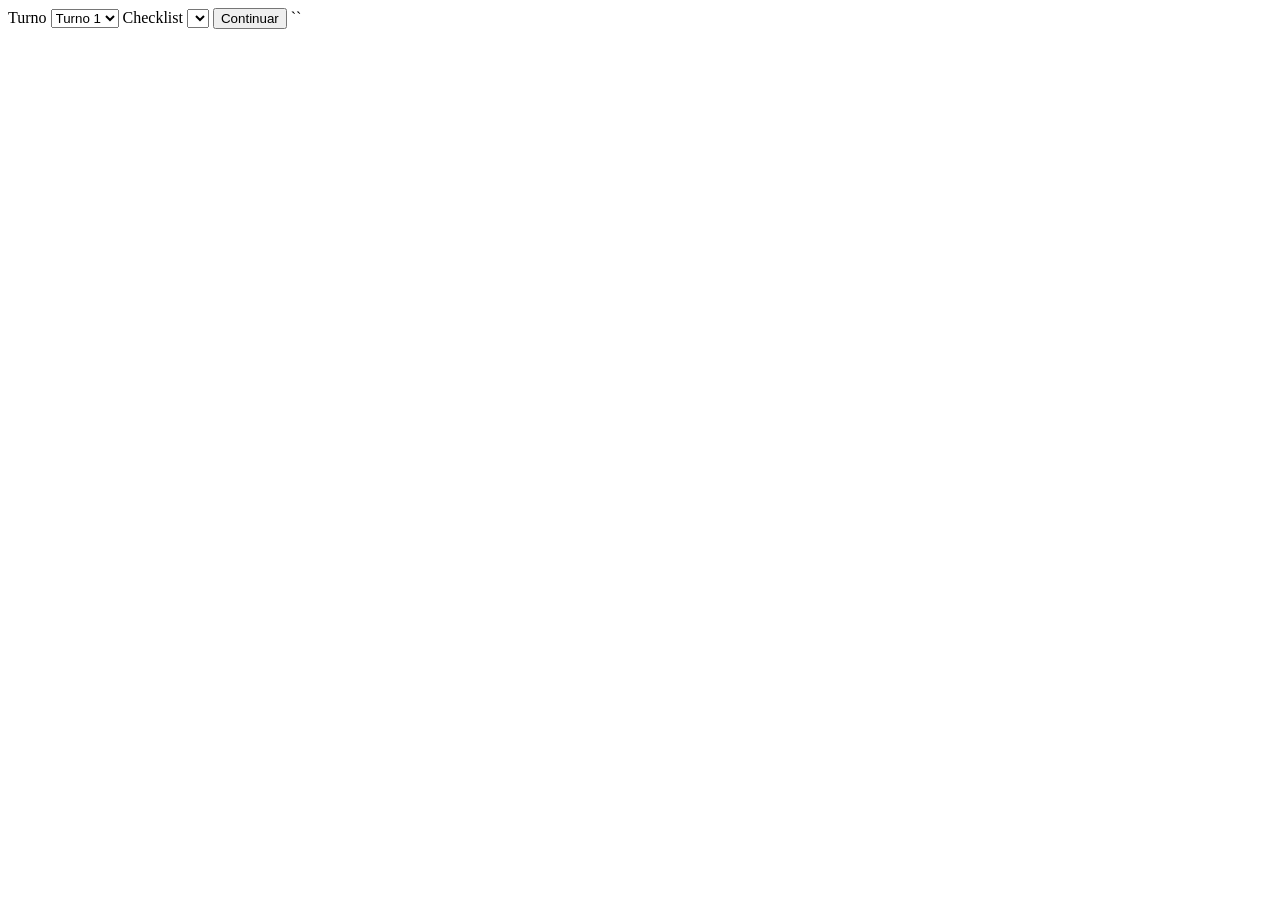
<file: index.html>
<!DOCTYPE html>
<html lang="es">
<head>
  <meta charset="UTF-8">
  <title>Sistema de Checklists</title>
  <link rel="/head>
<body>

<h2>Sistema de Checklists</h2>

<label>Responsable</label>
<input id="responsable" placeholder="Nombre o usuario">

<label>Turno</label>
<select id="turno">
  <option>Turno 1</option>
  <option>Turno 2</option>
  <option>Turno 3</option>
</select>

<label>Checklist</label>
<select id="tipo"></select>

<button onclick="continuar()">Continuar</button>

<scriptjs</script>
<script src="app.js"></script>

</body>
</html>
``
</file>
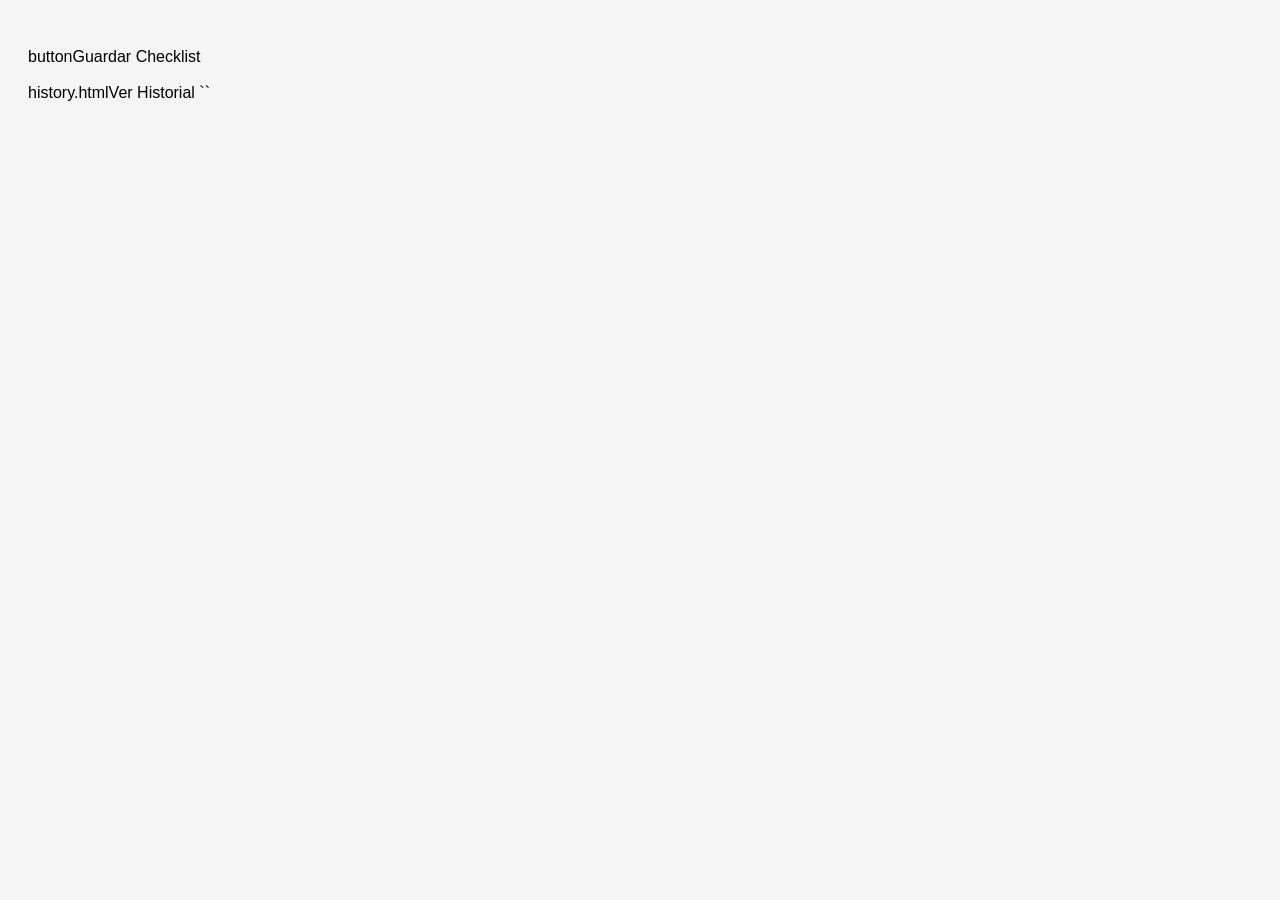
<file: checklist.html>
<!DOCTYPE html>
<html lang="es">
<head>
  <meta charset="UTF-8">
  <title>Checklist</title>
  <link rel="stylesheet" href="style.css">
</head>
<body>

<h2 id="titulo"></h2>

<div id="lista"></div>

buttonGuardar Checklist</button>
<br><br>
history.htmlVer Historial</a>

<script src="config.js"></script>
<script src="app.js"></script>

</body>
</html>
``
</file>
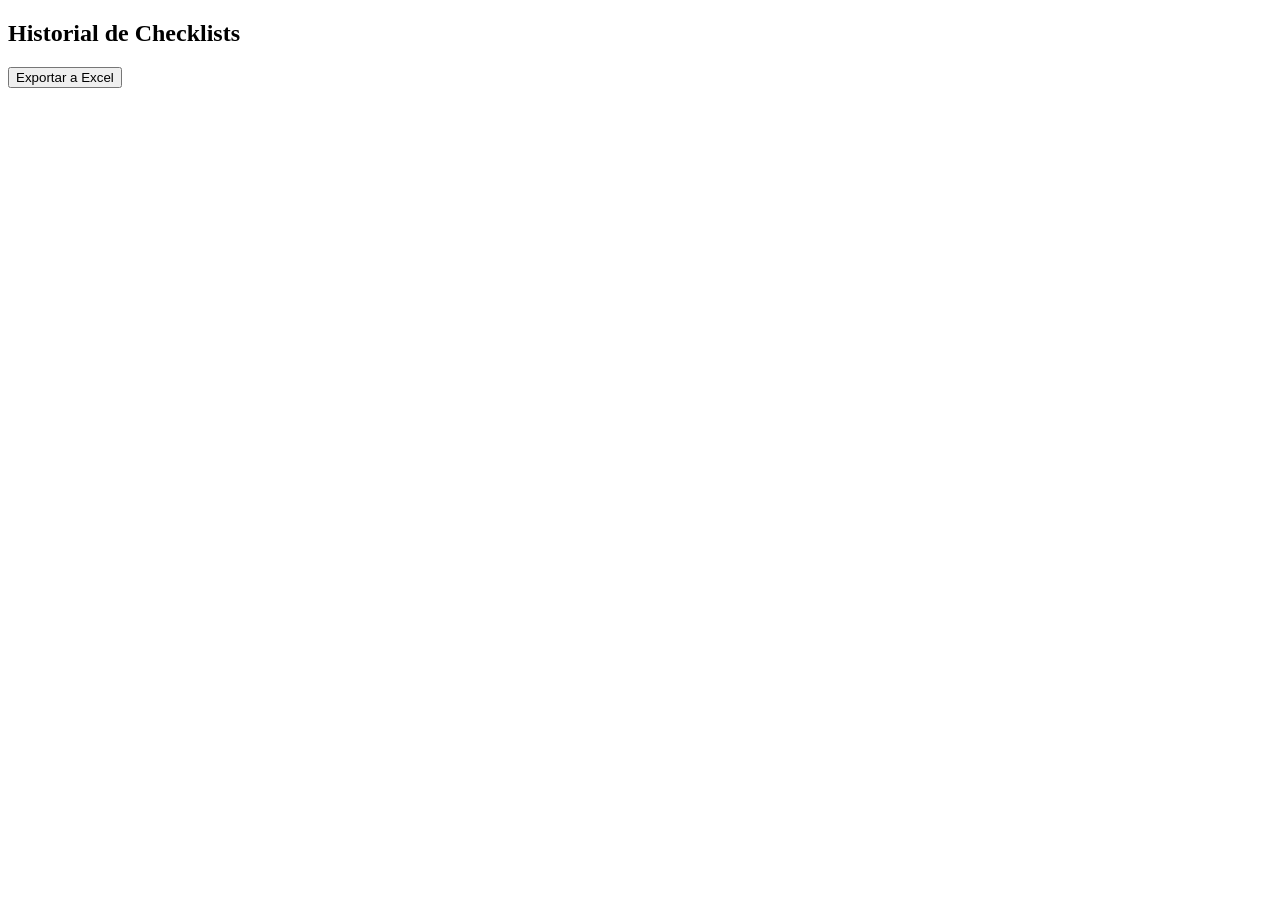
<file: history.html>
<!DOCTYPE html>
<html lang="es">
<head>
  <meta charset="UTF-8">
  <title>Historial</title>
</head>
<body>

<h2>Historial de Checklists</h2>

<button onclick="exportar()">Exportar a Excel</button>

<pre id="historial"></pre>

<script src="app.js"></script>

</body>
</html>
</file>
<file: style.css>
body {
  font-family: Arial, sans-serif;
  padding: 20px;
  background: #f5f5f5;
}

.item {
  background: #fff;
  border-radius: 8px;
  padding: 12px;
  margin-bottom: 10px;
  box-shadow: 0 2px 4px rgba(0,0,0,0.1);
}

.texto {
  font-weight: bold;
  margin-bottom: 8px;
}

.opciones label {
  margin-right: 15px;
}
</file>
